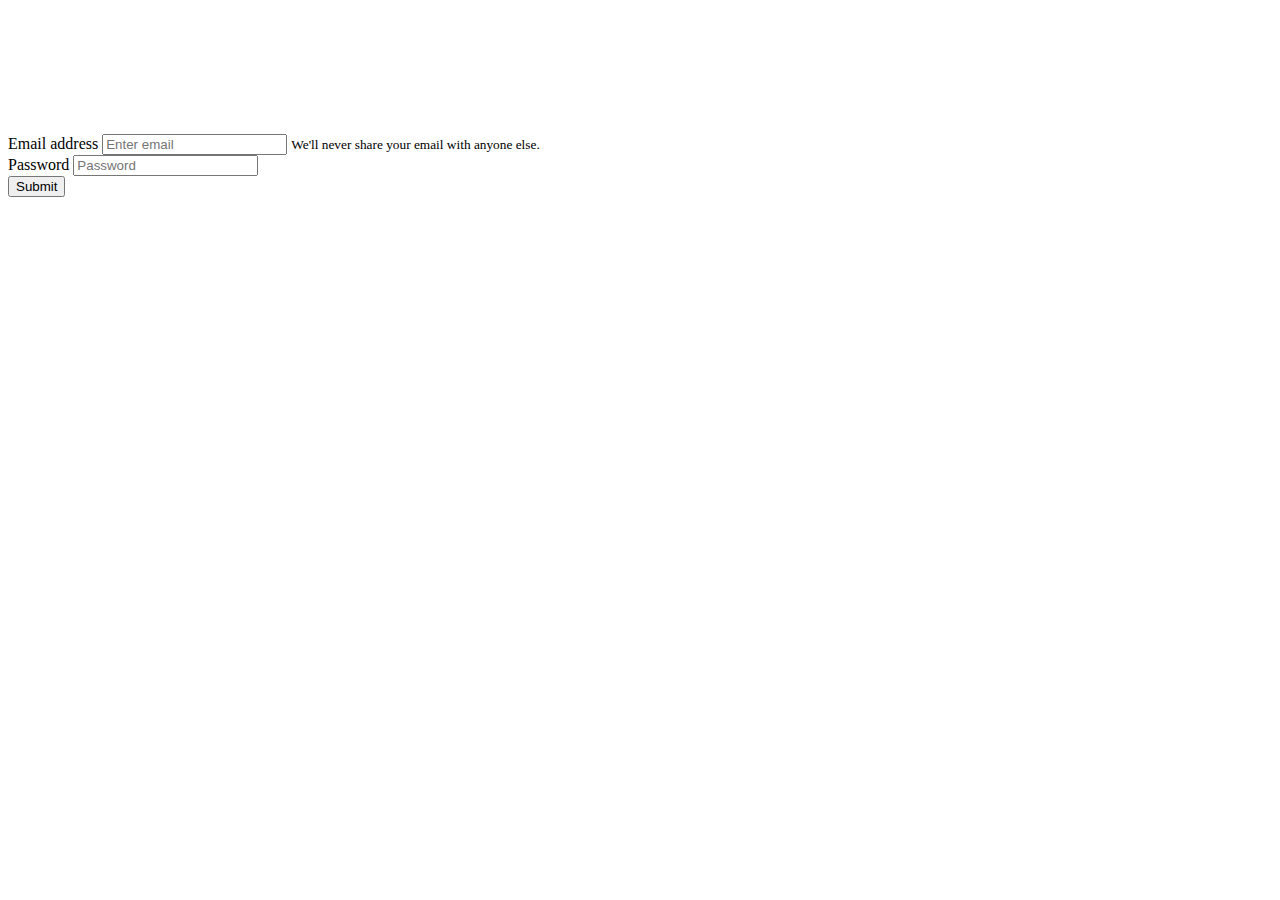
<file: WT_TECOB212/login.html>
<!DOCTYPE html>
<html>
<head>
	<link rel="stylesheet" href="https://stackpath.bootstrapcdn.com/bootstrap/4.2.1/css/bootstrap.min.css" integrity="sha384-GJzZqFGwb1QTTN6wy59ffF1BuGJpLSa9DkKMp0DgiMDm4iYMj70gZWKYbI706tWS" crossorigin="anonymous">
	<link href="https://fonts.googleapis.com/css?family=Roboto" rel="stylesheet">
	<link href="https://fonts.googleapis.com/css?family=Stalemate" rel="stylesheet">

	<title></title>
</head>
<body>
<div class="row justify-content-center">
  <div class="col-5" style="padding-top: 10%;">
      <form>
  <div class="form-group">
    <label for="exampleInputEmail1">Email address</label>
    <input type="email" class="form-control" id="exampleInputEmail1" aria-describedby="emailHelp" placeholder="Enter email">
    <small id="emailHelp" class="form-text text-muted">We'll never share your email with anyone else.</small>
  </div>
  <div class="form-group">
    <label for="exampleInputPassword1">Password</label>
    <input type="password" class="form-control" id="exampleInputPassword1" placeholder="Password">
  </div>

  <button type="submit" class="btn btn-primary">Submit</button>
</form>
  </div>
</div>
<script src="https://code.jquery.com/jquery-3.3.1.slim.min.js" integrity="sha384-q8i/X+965DzO0rT7abK41JStQIAqVgRVzpbzo5smXKp4YfRvH+8abtTE1Pi6jizo" crossorigin="anonymous"></script>
<script src="https://cdnjs.cloudflare.com/ajax/libs/popper.js/1.14.6/umd/popper.min.js" integrity="sha384-wHAiFfRlMFy6i5SRaxvfOCifBUQy1xHdJ/yoi7FRNXMRBu5WHdZYu1hA6ZOblgut" crossorigin="anonymous"></script>
<script src="https://stackpath.bootstrapcdn.com/bootstrap/4.2.1/js/bootstrap.min.js" integrity="sha384-B0UglyR+jN6CkvvICOB2joaf5I4l3gm9GU6Hc1og6Ls7i6U/mkkaduKaBhlAXv9k" crossorigin="anonymous"></script>
</body>
</html>
</file>
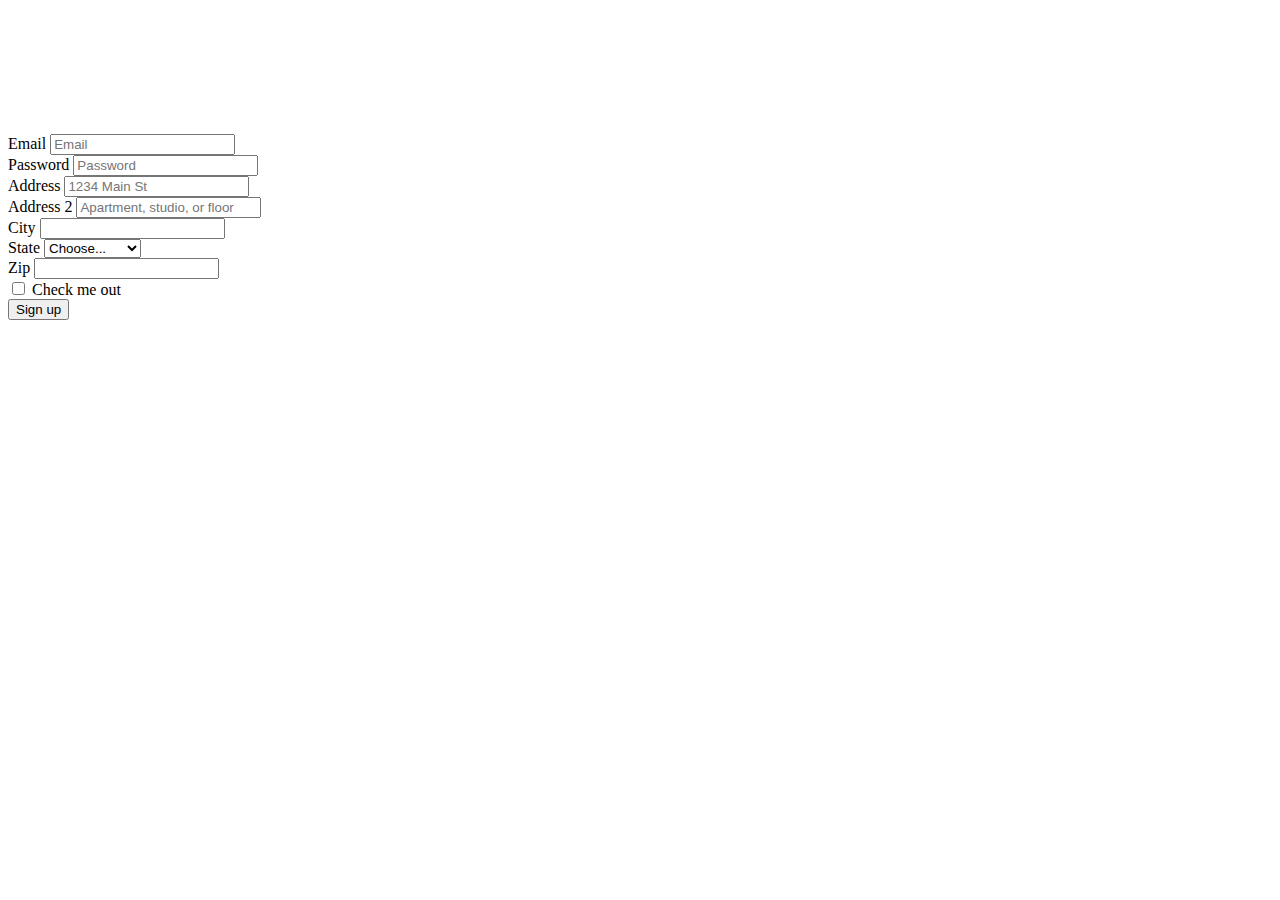
<file: WT_TECOB212/signup.html>
<!DOCTYPE html>
<html>
<head>
	<link rel="stylesheet" href="https://stackpath.bootstrapcdn.com/bootstrap/4.2.1/css/bootstrap.min.css" integrity="sha384-GJzZqFGwb1QTTN6wy59ffF1BuGJpLSa9DkKMp0DgiMDm4iYMj70gZWKYbI706tWS" crossorigin="anonymous">
	<link href="https://fonts.googleapis.com/css?family=Roboto" rel="stylesheet">
	<link href="https://fonts.googleapis.com/css?family=Stalemate" rel="stylesheet">

	<title></title>
</head>
<body>
<div class="row justify-content-center">
  <div class="col-5" style="padding-top: 10%;">
      <form action="reg.jsp">
  <div class="form-row">
    <div class="form-group col-md-6">
      <label for="inputEmail4">Email</label>
      <input type="email" class="form-control" id="inputEmail4" placeholder="Email" name="uname">
    </div>
    <div class="form-group col-md-6">
      <label for="inputPassword4">Password</label>
      <input type="password" class="form-control" id="inputPassword4" placeholder="Password" name="pass">
    </div>
  </div>
  <div class="form-group">
    <label for="inputAddress">Address</label>
    <input type="text" class="form-control" id="inputAddress" placeholder="1234 Main St" name="add1">
  </div>
  <div class="form-group">
    <label for="inputAddress2">Address 2</label>
    <input type="text" class="form-control" id="inputAddress2" placeholder="Apartment, studio, or floor" name="add2">
  </div>
  <div class="form-row">
    <div class="form-group col-md-6">
      <label for="inputCity">City</label>
      <input type="text" class="form-control" id="inputCity" name="city">
    </div>
    <div class="form-group col-md-4">
      <label for="inputState">State</label>
      <select id="inputState" class="form-control" name="state">
        <option selected>Choose...</option>
        <option>Maharashtra</option>
      </select>
    </div>
    <div class="form-group col-md-2">
      <label for="inputZip">Zip</label>
      <input type="text" class="form-control" id="inputZip" name="zip">
    </div>
  </div>
  <div class="form-group">
    <div class="form-check">
      <input class="form-check-input" type="checkbox" id="gridCheck">
      <label class="form-check-label" for="gridCheck">
        Check me out
      </label>
    </div>
  </div>
  <button type="submit" class="btn btn-primary">Sign up</button>
</form>
  </div>
</div>
<script src="https://code.jquery.com/jquery-3.3.1.slim.min.js" integrity="sha384-q8i/X+965DzO0rT7abK41JStQIAqVgRVzpbzo5smXKp4YfRvH+8abtTE1Pi6jizo" crossorigin="anonymous"></script>
<script src="https://cdnjs.cloudflare.com/ajax/libs/popper.js/1.14.6/umd/popper.min.js" integrity="sha384-wHAiFfRlMFy6i5SRaxvfOCifBUQy1xHdJ/yoi7FRNXMRBu5WHdZYu1hA6ZOblgut" crossorigin="anonymous"></script>
<script src="https://stackpath.bootstrapcdn.com/bootstrap/4.2.1/js/bootstrap.min.js" integrity="sha384-B0UglyR+jN6CkvvICOB2joaf5I4l3gm9GU6Hc1og6Ls7i6U/mkkaduKaBhlAXv9k" crossorigin="anonymous"></script>
</body>
</html>
</file>
